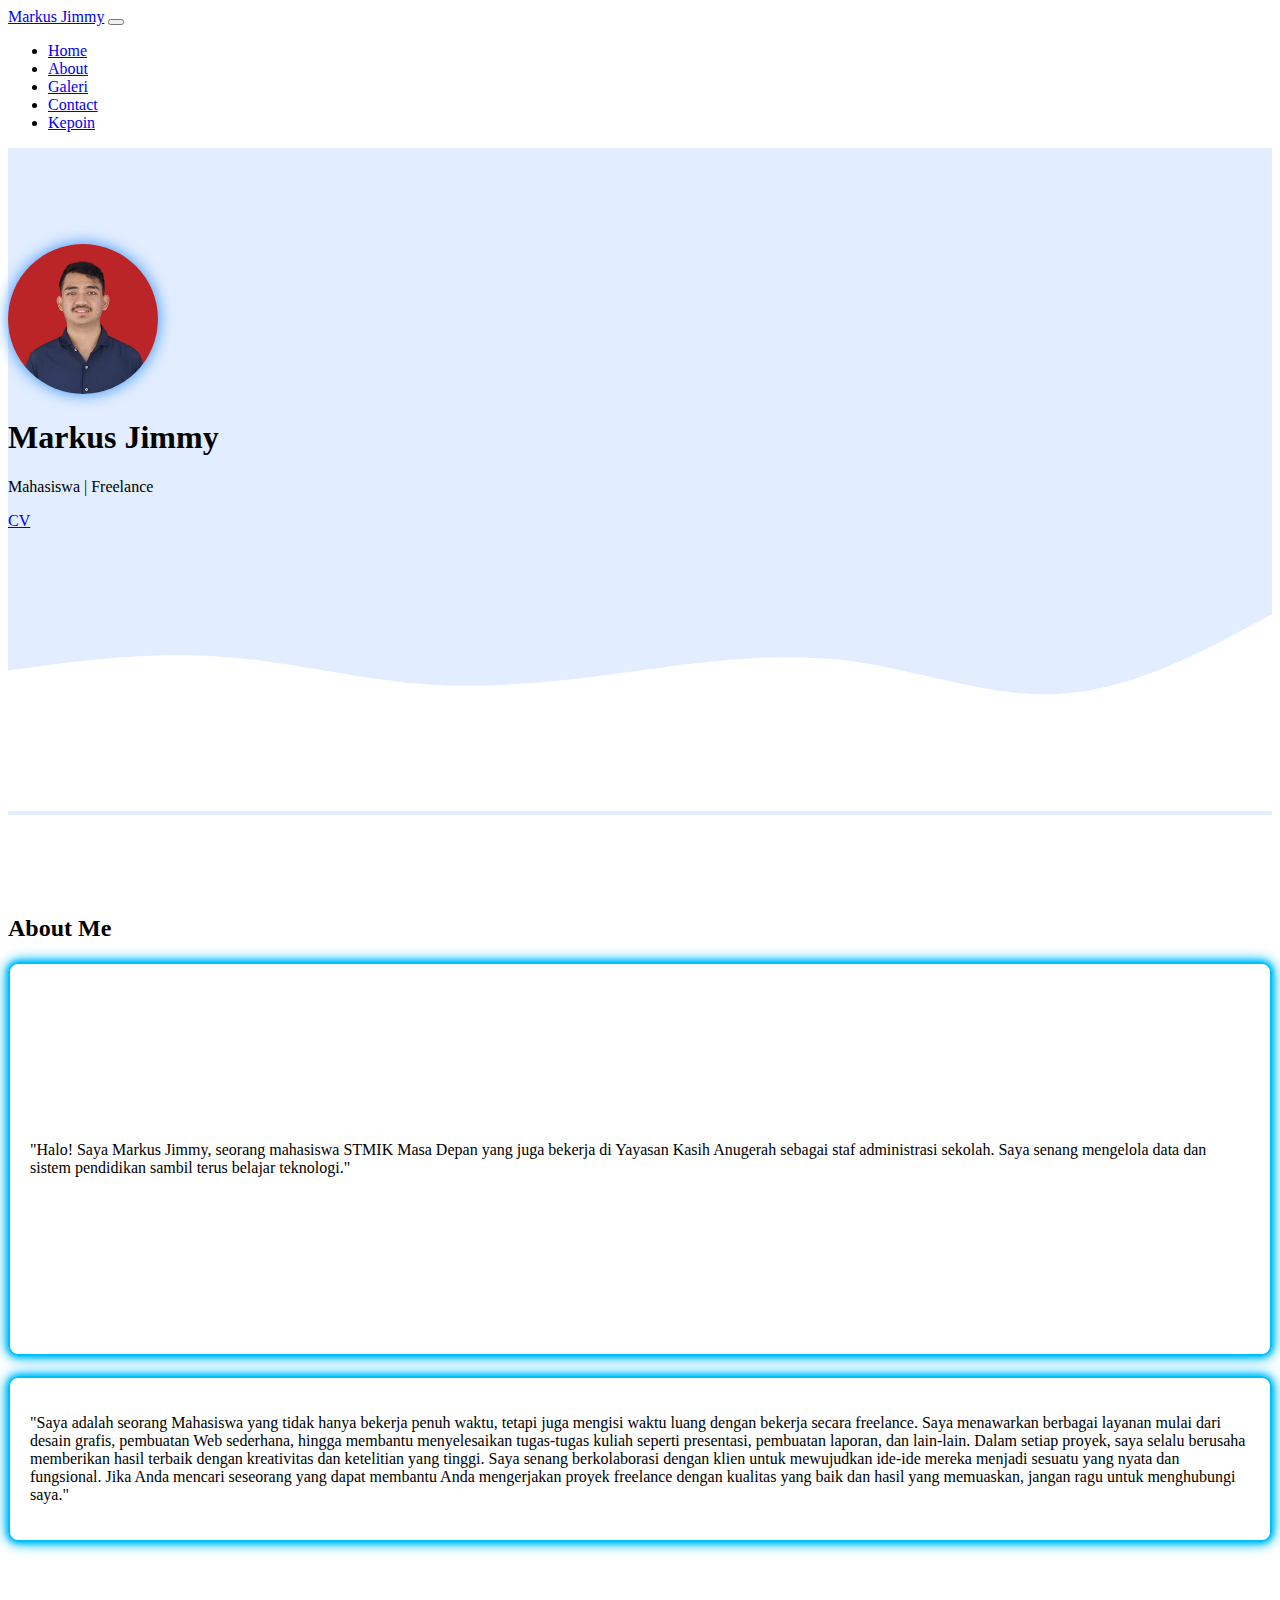
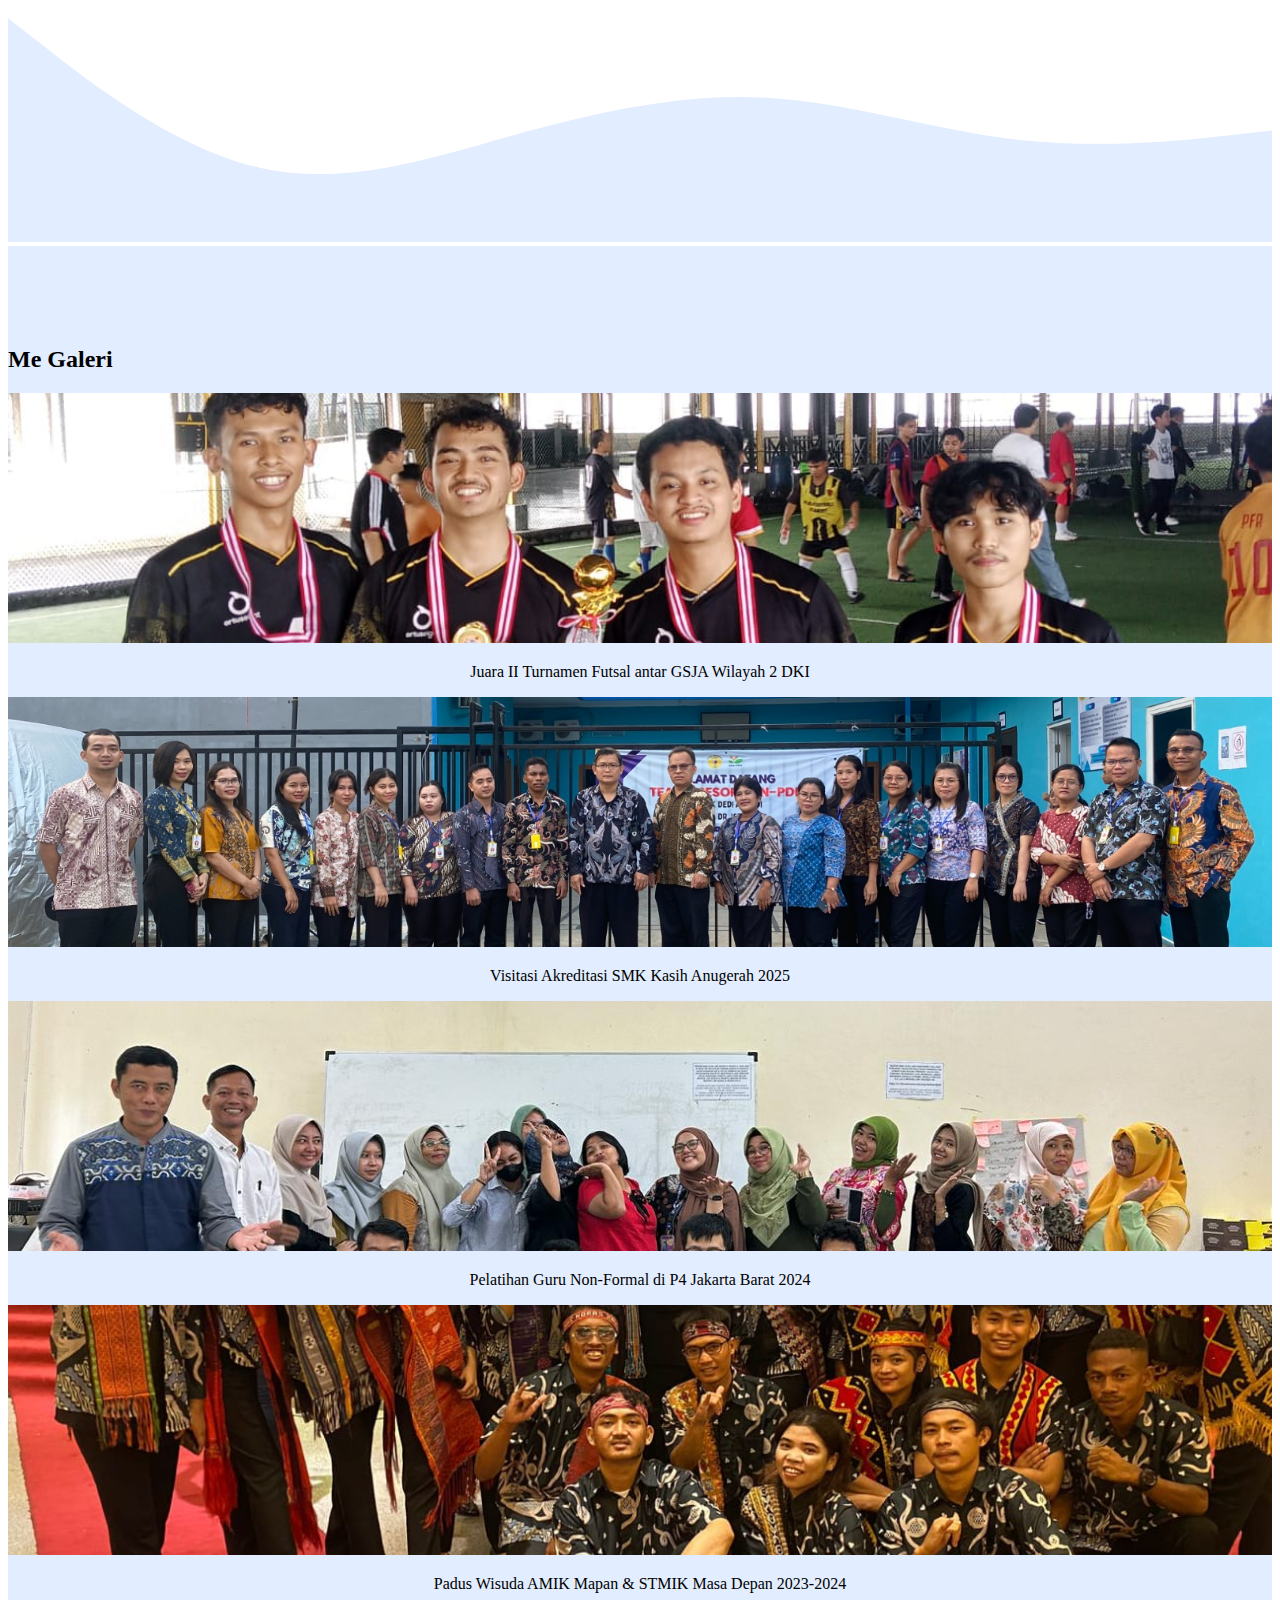
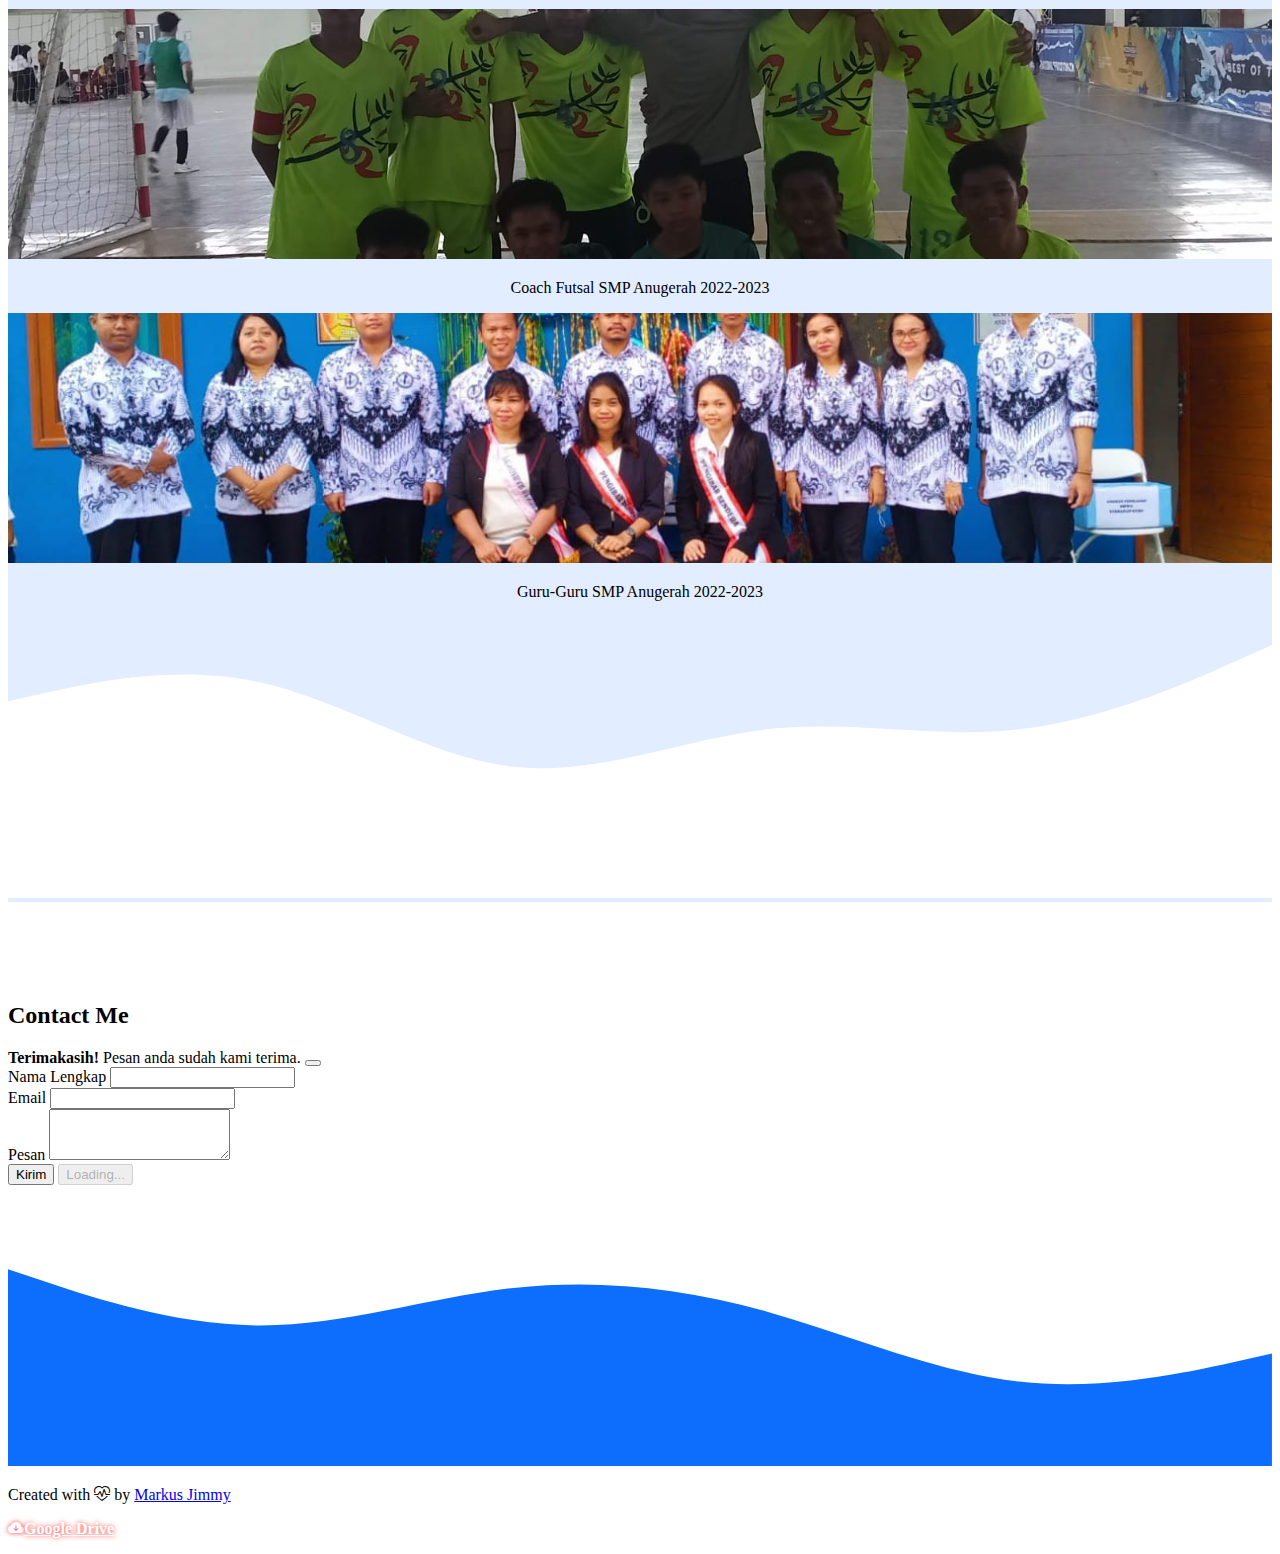
<file: index.html>
<!DOCTYPE html>
<html lang="en">
  <head>
    <!-- Required meta tags -->
    <meta charset="utf-8" />
    <meta name="viewport" content="width=device-width, initial-scale=1" />

    <!-- Bootstrap CSS -->
    <link href="https://cdn.jsdelivr.net/npm/bootstrap@5.0.2/dist/css/bootstrap.min.css" rel="stylesheet" integrity="sha384-EVSTQN3/azprG1Anm3QDgpJLIm9Nao0Yz1ztcQTwFspd3yD65VohhpuuCOmLASjC" crossorigin="anonymous" />

    <!-- Bootsrap Icons -->
    <link rel="stylesheet" href="https://cdn.jsdelivr.net/npm/bootstrap-icons@1.11.3/font/bootstrap-icons.min.css" />
    <!-- Akhir Bootsrap Icons -->
    <!-- My CSS -->
    <link rel="stylesheet" href="style.css" />

    <title>My Portofolio | Markus Jimmy</title>
  </head>
  <body id="home">
<!-- Navbar -->
<nav class="navbar navbar-expand-lg navbar-dark bg-primary shadow-sm fixed-top">
  <div class="container">
    <a class="navbar-brand" href="#">Markus Jimmy</a>
    <button class="navbar-toggler" type="button" data-bs-toggle="collapse" data-bs-target="#navbarNav" aria-controls="navbarNav" aria-expanded="false" aria-label="Toggle navigation">
      <span class="navbar-toggler-icon"></span>
    </button>
    <div class="collapse navbar-collapse" id="navbarNav">
      <ul class="navbar-nav ms-auto">
        <li class="nav-item">
          <a class="nav-link active" aria-current="page" href="#">Home</a>
        </li>
        <li class="nav-item">
          <a class="nav-link" href="#About">About</a>
        </li>
        <li class="nav-item">
          <a class="nav-link" href="#projects">Galeri</a>
        </li>
        <li class="nav-item">
          <a class="nav-link" href="#contact">Contact</a>
        </li>
            <li class="nav-item">
          <a class="nav-link" href="https://markusjimmy.github.io/Jim/" target="_blank" rel="noopener noreferrer">Kepoin</a>
        </li> 
      </ul>
    </div>
  </div>
</nav>
<!-- Akhir Navbar -->

<script>
  document.addEventListener("DOMContentLoaded", function () {
    const navLinks = document.querySelectorAll(".nav-link");
    const navbarToggler = document.querySelector(".navbar-toggler");
    const navbarCollapse = document.querySelector(".navbar-collapse");

    navLinks.forEach(link => {
      link.addEventListener("click", function () {
        if (window.innerWidth < 992) { // Tutup navbar hanya di layar kecil
          navbarToggler.click();
        }
      });
    });
  });
</script>
    <!-- Jumbotron -->
    <section class="jumbotron text-center">
      <div class="profile-container">
        <img src="img/Jim (1).jpg" alt="Markus Jimmy" class="profile-pic" />
      </div>
      <h1 class="display-4">Markus Jimmy</h1>
      <p class="lead">Mahasiswa | Freelance</p>
      
<!-- Kotak CV -->
<a href="cv.html" 
   class="btn btn-outline-primary mt-2">
  CV
</a>

      <svg xmlns="http://www.w3.org/2000/svg" viewBox="0 0 1440 320">
        <path
          fill="#ffffff"
          fill-opacity="1"
          d="M0,160L40,154.7C80,149,160,139,240,144C320,149,400,171,480,176C560,181,640,171,720,160C800,149,880,139,960,149.3C1040,160,1120,192,1200,186.7C1280,181,1360,139,1400,117.3L1440,96L1440,320L1400,320C1360,320,1280,320,1200,320C1120,320,1040,320,960,320C880,320,800,320,720,320C640,320,560,320,480,320C400,320,320,320,240,320C160,320,80,320,40,320L0,320Z"
          data-darkreader-inline-fill=""
          style="--darkreader-inline-fill: #181a1b"
        ></path>
      </svg>
    </section>
    <!-- Akhir jumbotron -->

    <!-- About -->
    <section id="About">
      <div class="container">
        <div class="row text-center mb-5">
          <div class="col">
            <h2>About Me</h2>
          </div>
        </div>
        <style>
          .glow-box {
            border: 2px solid #00bfff;
            padding: 20px;
            border-radius: 10px;
            box-shadow: 0 0 5px #00bfff, 0 0 10px #00bfff, 0 0 15px #00bfff;
            animation: glow 1.5s infinite alternate;
            margin-bottom: 20px;
            display: flex;
            align-items: center;
            justify-content: center;
          }

          @keyframes glow {
            0% {
              box-shadow: 0 0 5px #00bfff;
            }
            100% {
              box-shadow: 0 0 15px #00bfff;
            }
          }

          .fixed-height {
            min-height: 350px; /* Tinggi minimum agar teks pendek sejajar dengan teks panjang */
          }
        </style>

        <div class="row justify-content-center text-center">
          <div class="col-md-4">
            <div class="glow-box fixed-height">
              <p>"Halo! Saya Markus Jimmy, seorang mahasiswa STMIK Masa Depan yang juga bekerja di Yayasan Kasih Anugerah sebagai staf administrasi sekolah. Saya senang mengelola data dan sistem pendidikan sambil terus belajar teknologi."</p>
            </div>
          </div>
          <div class="col-md-4">
            <div class="glow-box">
              <p>
                "Saya adalah seorang Mahasiswa yang tidak hanya bekerja penuh waktu, tetapi juga mengisi waktu luang dengan bekerja secara freelance. Saya menawarkan berbagai layanan mulai dari desain grafis, pembuatan Web sederhana, hingga
                membantu menyelesaikan tugas-tugas kuliah seperti presentasi, pembuatan laporan, dan lain-lain. Dalam setiap proyek, saya selalu berusaha memberikan hasil terbaik dengan kreativitas dan ketelitian yang tinggi. Saya senang
                berkolaborasi dengan klien untuk mewujudkan ide-ide mereka menjadi sesuatu yang nyata dan fungsional. Jika Anda mencari seseorang yang dapat membantu Anda mengerjakan proyek freelance dengan kualitas yang baik dan hasil yang
                memuaskan, jangan ragu untuk menghubungi saya."
              </p>
            </div>
          </div>
        </div>
      </div>
      <svg xmlns="http://www.w3.org/2000/svg" viewBox="0 0 1440 320">
        <path
          fill="#e2edff"
          fill-opacity="1"
          d="M0,64L48,101.3C96,139,192,213,288,234.7C384,256,480,224,576,197.3C672,171,768,149,864,154.7C960,160,1056,192,1152,202.7C1248,213,1344,203,1392,197.3L1440,192L1440,320L1392,320C1344,320,1248,320,1152,320C1056,320,960,320,864,320C768,320,672,320,576,320C480,320,384,320,288,320C192,320,96,320,48,320L0,320Z"
          data-darkreader-inline-fill=""
          style="--darkreader-inline-fill: #202324"
        ></path>
      </svg>
    </section>
    <!-- Akhir About -->

    <!-- galeri-->
    <section id="projects">
      <div class="container">
        <div class="row text-center mb-5">
          <div class="col">
            <h2>Me Galeri</h2>
          </div>
        </div>
        <style>
          .card {
            overflow: hidden;
            border: none;
            transition: transform 0.3s;
            text-align: center;
          }

          .card:hover {
            transform: scale(1.05);
          }

          .card-img-top {
            width: 100%;
            height: 250px;
            object-fit: cover;
            transition: transform 0.3s;
          }

          .card-img-top:hover {
            transform: scale(1.1);
          }

          .modal {
            display: none;
            position: fixed;
            z-index: 1;
            padding-top: 50px;
            left: 0;
            top: 0;
            width: 100%;
            height: 100%;
            overflow: auto;
            background-color: rgba(0, 0, 0, 0.9);
          }

          .modal-content {
            margin: auto;
            display: block;
            width: 80%;
            max-width: 700px;
          }

          .close {
            position: absolute;
            top: 10px;
            right: 25px;
            color: #fff;
            font-size: 35px;
            font-weight: bold;
            cursor: pointer;
          }
        </style>

        <div class="row">
          <div class="col-md-4 mb-3">
            <div class="card">
              <img src="img/1 (3).jpeg" class="card-img-top" alt="Image 1" onclick="openModal(this)" />
              <div class="card-body">
                <p class="card-text">Juara II Turnamen Futsal antar GSJA Wilayah 2 DKI</p>
              </div>
            </div>
          </div>
          <div class="col-md-4 mb-3">
            <div class="card">
              <img src="img/jim2.jpeg" class="card-img-top" alt="Image 2" onclick="openModal(this)" />
              <div class="card-body">
                <p class="card-text">Visitasi Akreditasi SMK Kasih Anugerah 2025</p>
              </div>
            </div>
          </div>
          <div class="col-md-4 mb-3">
            <div class="card">
              <img src="img/jim3.jpeg" class="card-img-top" alt="Image 3" onclick="openModal(this)" />
              <div class="card-body">
                <p class="card-text">Pelatihan Guru Non-Formal di P4 Jakarta Barat 2024</p>
              </div>
            </div>
          </div>
          <div class="col-md-4 mb-3">
            <div class="card">
              <img src="img/jim4.jpeg" class="card-img-top" alt="Image 4" onclick="openModal(this)" />
              <div class="card-body">
                <p class="card-text">Padus Wisuda AMIK Mapan & STMIK Masa Depan 2023-2024</p>
              </div>
            </div>
          </div>
          <div class="col-md-4 mb-3">
            <div class="card">
              <img src="img/JIMM.jpeg" class="card-img-top" alt="Image 5" onclick="openModal(this)" />
              <div class="card-body">
                <p class="card-text">Coach Futsal SMP Anugerah 2022-2023</p>
              </div>
            </div>
          </div>
          <div class="col-md-4 mb-3">
            <div class="card">
              <img src="img/Jim1 (1).jpeg" class="card-img-top" alt="Image 6" onclick="openModal(this)" />
              <div class="card-body">
                <p class="card-text">Guru-Guru SMP Anugerah 2022-2023</p>
              </div>
            </div>
          </div>
        </div>

        <!-- Modal -->
        <div id="myModal" class="modal">
          <span class="close" onclick="closeModal()">&times;</span>
          <img class="modal-content" id="modalImage" />
        </div>

        <script>
          function openModal(img) {
            const modal = document.getElementById("myModal");
            const modalImage = document.getElementById("modalImage");
            modal.style.display = "block";
            modalImage.src = img.src;
          }

          function closeModal() {
            document.getElementById("myModal").style.display = "none";
          }
        </script>
      </div>
      <svg xmlns="http://www.w3.org/2000/svg" viewBox="0 0 1440 320">
        <path
          fill="#ffffff"
          fill-opacity="1"
          d="M0,96L48,85.3C96,75,192,53,288,74.7C384,96,480,160,576,170.7C672,181,768,139,864,128C960,117,1056,139,1152,128C1248,117,1344,75,1392,53.3L1440,32L1440,320L1392,320C1344,320,1248,320,1152,320C1056,320,960,320,864,320C768,320,672,320,576,320C480,320,384,320,288,320C192,320,96,320,48,320L0,320Z"
          data-darkreader-inline-fill=""
          style="--darkreader-inline-fill: #181a1b"
        ></path>
      </svg>
    </section>
    <!-- Akhir Galeri -->
    <!-- Contact -->
    <section id="contact">
        <div class="container">
          <div class="row text-center mb-3">
            <div class="col">
              <h2>Contact Me</h2>
            </div>
          </div>
          <div class="row justify-content-center">
            <div class="col-md-6">
              <div class="alert alert-success alert-dismissible fade show d-none my-alert" role="alert">
  <strong>Terimakasih!</strong> Pesan anda sudah kami terima.
  <button type="button" class="btn-close" data-bs-dismiss="alert" aria-label="Close"></button>
</div>
              <form name="Jim-contact-form">
                <div class="mb-3">
                  <label for="name" class="form-label">Nama Lengkap</label>
                  <input type="text" class="form-control" id="name" aria-describedby="name" name="nama" />
                </div>
                <div class="mb-3">
                  <label for="email" class="form-label">Email</label>
                  <input type="email" class="form-control" id="email" aria-describedby="email" name="email" />
                </div>
                <div class="mb-3">
                  <label for="Pesan" class="form-label">Pesan</label>
                  <textarea class="form-control" id="Pesan" rows="3" name="pesan"></textarea>
                </div>
                <button type="submit" class="btn btn-primary btn-kirim">Kirim</button>
                
                <button class="btn btn-primary btn-loading d-none" type="button" disabled>
  <span class="spinner-border spinner-border-sm" role="status" aria-hidden="true"></span>
  Loading...
</button>
              </form>
            </div>
          </div>
        </div>
      </section>
      <svg xmlns="http://www.w3.org/2000/svg" viewBox="0 0 1440 320">
        <path
          fill="#0d6efd"
          fill-opacity="1"
          d="M0,96L48,112C96,128,192,160,288,160C384,160,480,128,576,117.3C672,107,768,117,864,144C960,171,1056,213,1152,224C1248,235,1344,213,1392,202.7L1440,192L1440,320L1392,320C1344,320,1248,320,1152,320C1056,320,960,320,864,320C768,320,672,320,576,320C480,320,384,320,288,320C192,320,96,320,48,320L0,320Z"
          data-darkreader-inline-fill=""
          style="--darkreader-inline-fill: #0250c4"
        ></path>
      </svg>
    </section>
    <!-- Akhir Contact -->

  <!-- Footer -->
<footer class="bg-primary text-white text-center py-2">
  <p class="mb-1">Created with <i class="bi bi-heart-pulse text-danger"></i> by 
    <a href="https://www.instagram.com/jimbeliyau/" class="text-white fw-bold">Markus Jimmy</a>
  </p>
  <p class="mb-0">
    <a href="https://drive.google.com/drive/folders/136qM_fSqD_qxa_DV6LHDp8D248Hxbf-E?usp=sharing" 
       target="_blank" 
       class="drive-link">
      <i class="bi bi-cloud-arrow-down-fill"></i>Google Drive
    </a>
  </p>
</footer>

<!-- CSS -->
<style>
  .drive-link {
    color: white;
    font-weight: bold;
    font-size: 1rem; /* Ukuran sama dengan teks biasa */
    text-shadow: 0 0 5px rgba(255, 0, 0, 0.8);
    animation: glowScale 1s infinite alternate;
    display: inline-block;
  }

  @keyframes glowScale {
    0% {
      transform: scale(1);
      text-shadow: 0 0 5px rgba(255, 0, 0, 0.6);
    }
    100% {
      transform: scale(1.1);
      text-shadow: 0 0 15px rgba(255, 0, 0, 1);
    }
  }
</style>
    <script src="https://cdn.jsdelivr.net/npm/bootstrap@5.0.2/dist/js/bootstrap.bundle.min.js" integrity="sha384-MrcW6ZMFYlzcLA8Nl+NtUVF0sA7MsXsP1UyJoMp4YLEuNSfAP+JcXn/tWtIaxVXM" crossorigin="anonymous"></script>
      
<script>
    document.addEventListener("DOMContentLoaded", function () {
        const form = document.forms["Jim-contact-form"];
        const btnKirim = document.querySelector(".btn-kirim");
        const btnLoading = document.querySelector(".btn-loading");
        const myAlert = document.querySelector(".my-alert");
        const pesanInput = document.getElementById("Pesan");
        const scriptURL = 'https://script.google.com/macros/s/AKfycbzy3VvfrnHRigsVos9cgMiGWI9akOmONw6f18kOaZ1CnNy-LpKERjHiVOzoMCIzj7y_/exec';

        form.addEventListener("submit", function (event) {
            event.preventDefault(); // Mencegah pengiriman default

            // Jika pesan kosong, tampilkan alert merah
            if (pesanInput.value.trim() === "") {
                myAlert.classList.remove("d-none", "alert-success");
                myAlert.classList.add("alert-danger"); // Warna merah
                myAlert.innerHTML = "<strong>Error!</strong> Harap isi form pesan terlebih dahulu.";
                return; // Hentikan proses
            } 

            // Jika pesan terisi, sembunyikan error, tampilkan loading
            myAlert.classList.add("d-none");
            btnLoading.classList.remove("d-none");
            btnKirim.classList.add("d-none");

            // Kirim data ke Google Script
            fetch(scriptURL, { method: "POST", body: new FormData(form) })
                .then(response => {
                    // Kembalikan tombol kirim, sembunyikan tombol loading
                    btnLoading.classList.add("d-none");
                    btnKirim.classList.remove("d-none");

                    // Tampilkan alert hijau (sukses)
                    myAlert.classList.remove("d-none", "alert-danger");
                    myAlert.classList.add("alert-success"); // Warna hijau
                    myAlert.innerHTML = "<strong>Terima kasih!</strong> Pesan anda sudah kami terima.";

                    // Reset form
                    form.reset();
                    console.log("Success!", response);
                })
                .catch(error => console.error("Error!", error.message));
        });
    });
</script>
  
  </body>
</html>
</file>
<file: style.css>
.jumbotron {
  padding-top: 6rem;
  background-color: #e2edff;
}
#projects {
  background-color: #e2edff;
}

section {
  padding-top: 5rem;
}
.profile-container {
  width: 150px;
  height: 150px;
  border-radius: 50%;
  overflow: hidden; /* Memastikan gambar tetap dalam lingkaran */
  display: inline-block;
  position: relative;
}
.profile-container {
  width: 150px;
  height: 150px;
  border-radius: 50%;
  overflow: hidden;
  display: inline-block;
  position: relative;
  box-shadow: 0 0 15px rgba(0, 123, 255, 0.8); /* Cahaya awal */
  animation: glow 1.5s infinite alternate;
}

/* Gambar tetap bulat dan tidak terpotong */
.profile-pic {
  width: 100%;
  height: 100%;
  object-fit: cover;
  object-position: top;
}

/* Animasi cahaya berkedip */
@keyframes glow {
  0% {
    box-shadow: 0 0 10px rgba(0, 123, 255, 0.6);
  }
  100% {
    box-shadow: 0 0 25px rgba(0, 123, 255, 1);
  }
}
</file>
